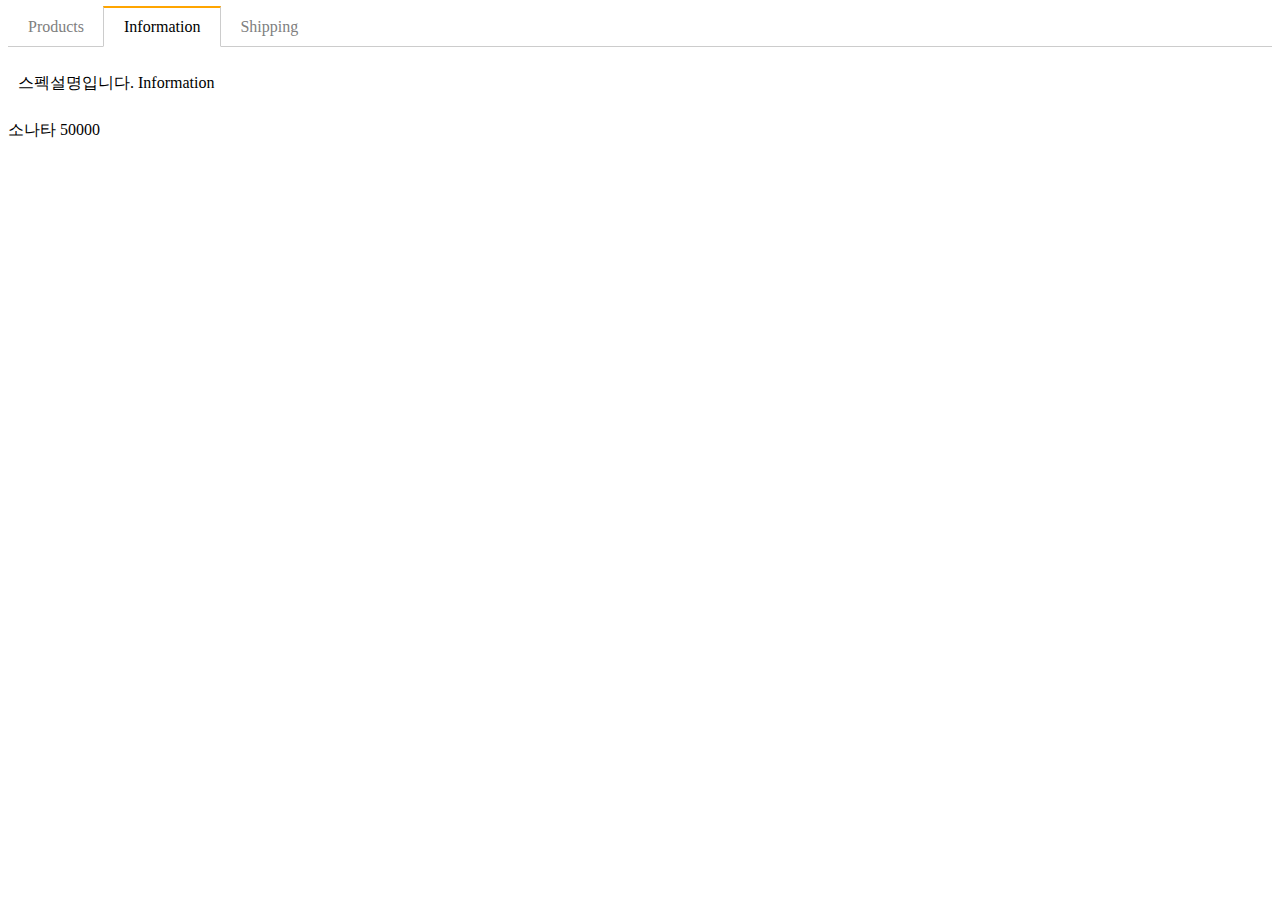
<file: javascript/index.html>
<!doctype html>
<html lang="en">
<head>
    <!-- Required meta tags -->
    <meta charset="utf-8">
    <meta name="viewport" content="width=device-width, initial-scale=1">
    <link rel="stylesheet" href="main.css">
    <!-- Bootstrap CSS -->
    <link href="https://cdn.jsdelivr.net/npm/bootstrap@5.1.3/dist/css/bootstrap.min.css" rel="stylesheet" integrity="sha384-1BmE4kWBq78iYhFldvKuhfTAU6auU8tT94WrHftjDbrCEXSU1oBoqyl2QvZ6jIW3" crossorigin="anonymous">
    <title>Hello, world!</title>
</head>
<body>




<div class="container mt-5">
    <ul class="list">
        <li class="tab-button">Products</li>
        <li class="tab-button orange">Information</li>
        <li class="tab-button">Shipping</li>
    </ul>
    <div class="tab-content">
        <p>상품설명입니다. Product</p>
    </div>
    <div class="tab-content show">
        <p>스펙설명입니다. Information</p>
    </div>
    <div class="tab-content">
        <p>배송정보입니다. Shipping</p>
    </div>
</div>



<div class="container mt-3">
    <div class="card p-3">
        <span id="name">상품명</span>
        <span id="price">가격</span>
    </div>
</div>

<script>
    var car2 = { name : '소나타', price : 50000 }

    document.getElementById('name').innerHTML = car2.name;
    document.getElementById('price').innerHTML = car2.price;
</script>

<script src="https://cdn.jsdelivr.net/npm/bootstrap@5.1.3/dist/js/bootstrap.bundle.min.js" integrity="sha384-ka7Sk0Gln4gmtz2MlQnikT1wXgYsOg+OMhuP+IlRH9sENBO0LRn5q+8nbTov4+1p" crossorigin="anonymous"></script>
</body>
<script src="https://cdnjs.cloudflare.com/ajax/libs/jquery/3.6.0/jquery.min.js" integrity="sha512-894YE6QWD5I59HgZOGReFYm4dnWc1Qt5NtvYSaNcOP+u1T9qYdvdihz0PPSiiqn/+/3e7Jo4EaG7TubfWGUrMQ==" crossorigin="anonymous" referrerpolicy="no-referrer"></script>
<script src="tab.js"></script>
</html>
</file>
<file: javascript/main.css>
.list-group.list-group-area{
    display: none;
}
.list-group.list-group-area.show{
    display: block;
}

.black-bg {
    visibility: hidden;
    width : 100%;
    height : 100%;
    position : fixed;
    background : rgba(0,0,0,0.5);
    z-index : 5;
    padding: 30px;
    opacity: 0;
}

.show-modal{
    visibility: visible;
    opacity: 1;
    transition: all 0.3s;
}
.white-bg {
    background: white;
    border-radius: 5px;
    padding: 30px;
}

.slide-container{
    width: 300vw;
    transition: all 1s;

}
.slide-box{
    width: 100vw;
    float: left;

}
.slide-box img{
    width: 100%;
}

.navbar{
    position: fixed !important;
    width: 100%;
    z-index: 5;
}

ul.list {
    list-style-type: none;
    margin: 0;
    padding: 0;
    border-bottom: 1px solid #ccc;
}
ul.list::after {
    content: '';
    display: block;
    clear: both;
}
.tab-button {
    display: block;
    padding: 10px 20px 10px 20px;
    float: left;
    margin-right: -1px;
    margin-bottom: -1px;
    color: grey;
    text-decoration: none;
    cursor: pointer;
}
.orange {
    border-top: 2px solid orange;
    border-right: 1px solid #ccc;
    border-bottom: 1px solid white;
    border-left: 1px solid #ccc;
    color: black;
    margin-top: -2px;
}
.tab-content {
    display: none;
    padding: 10px;
}
.show {
    display: block;
}
</file>
